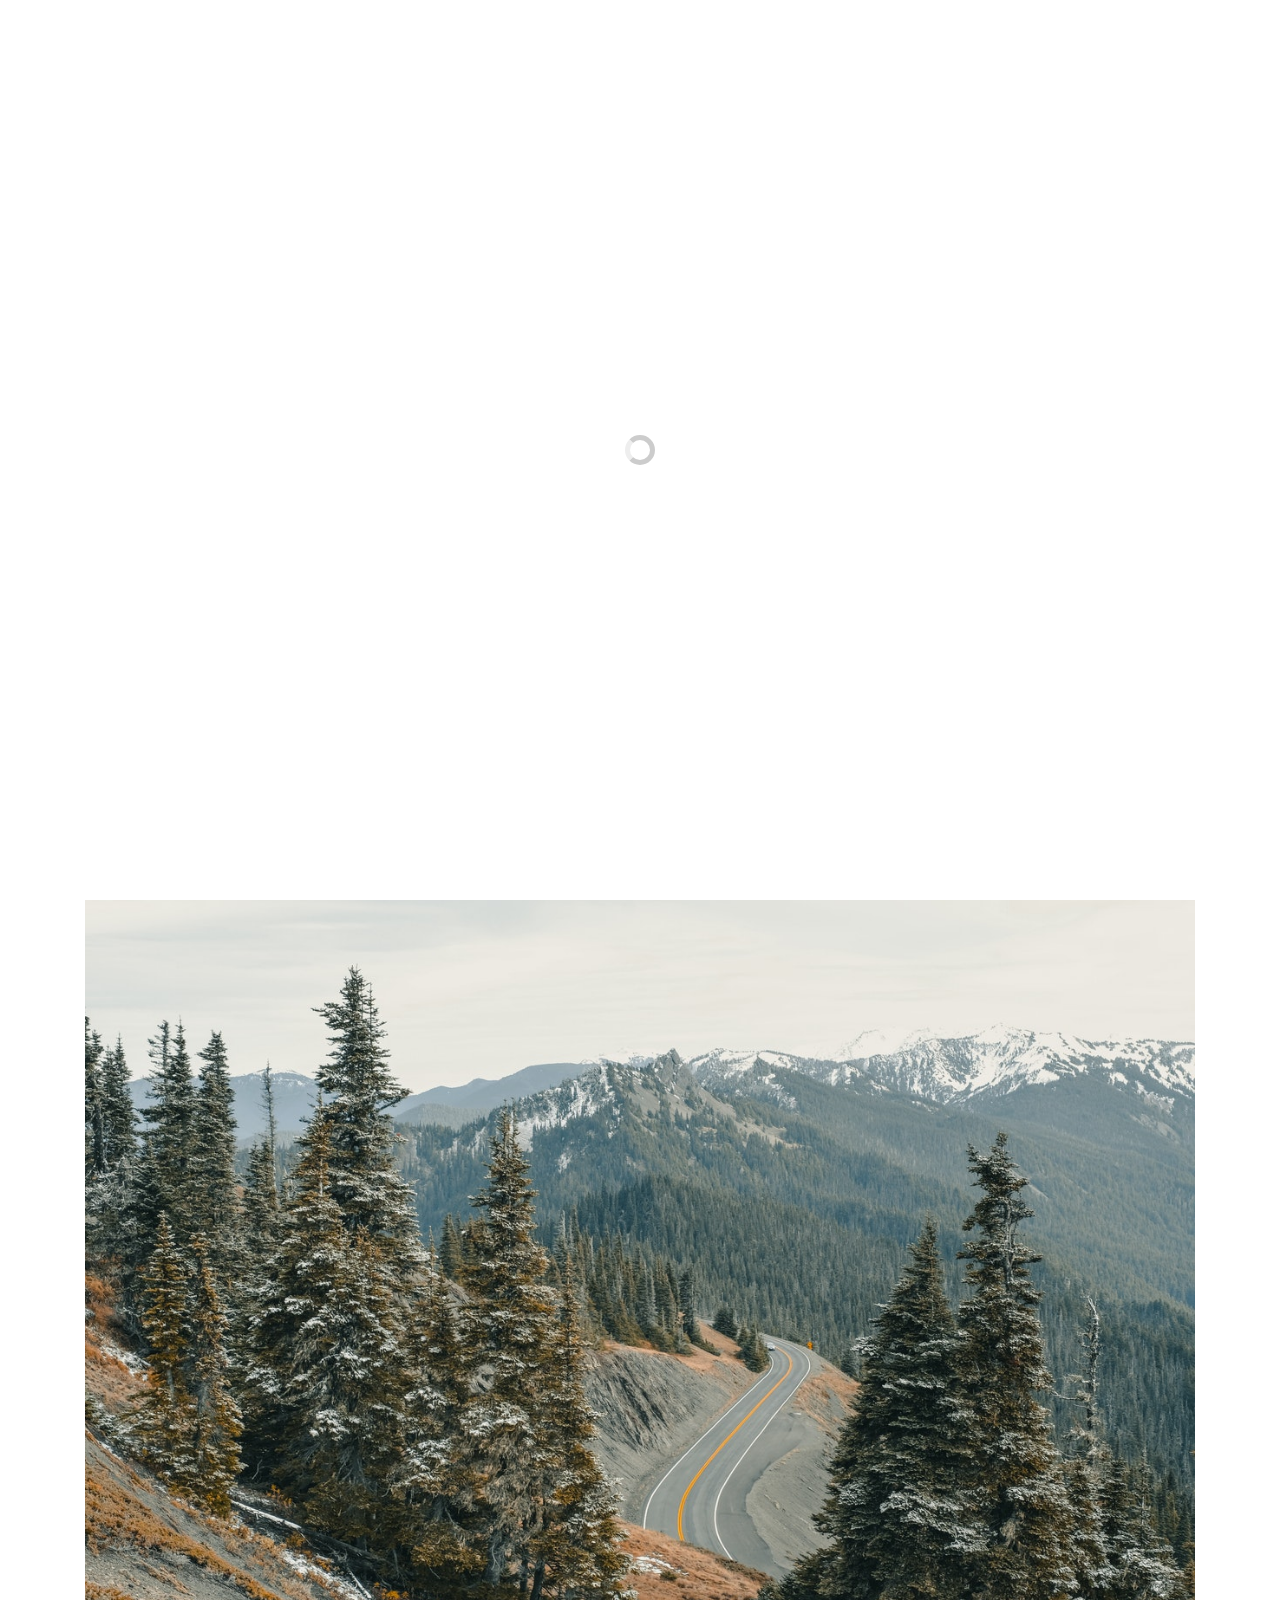
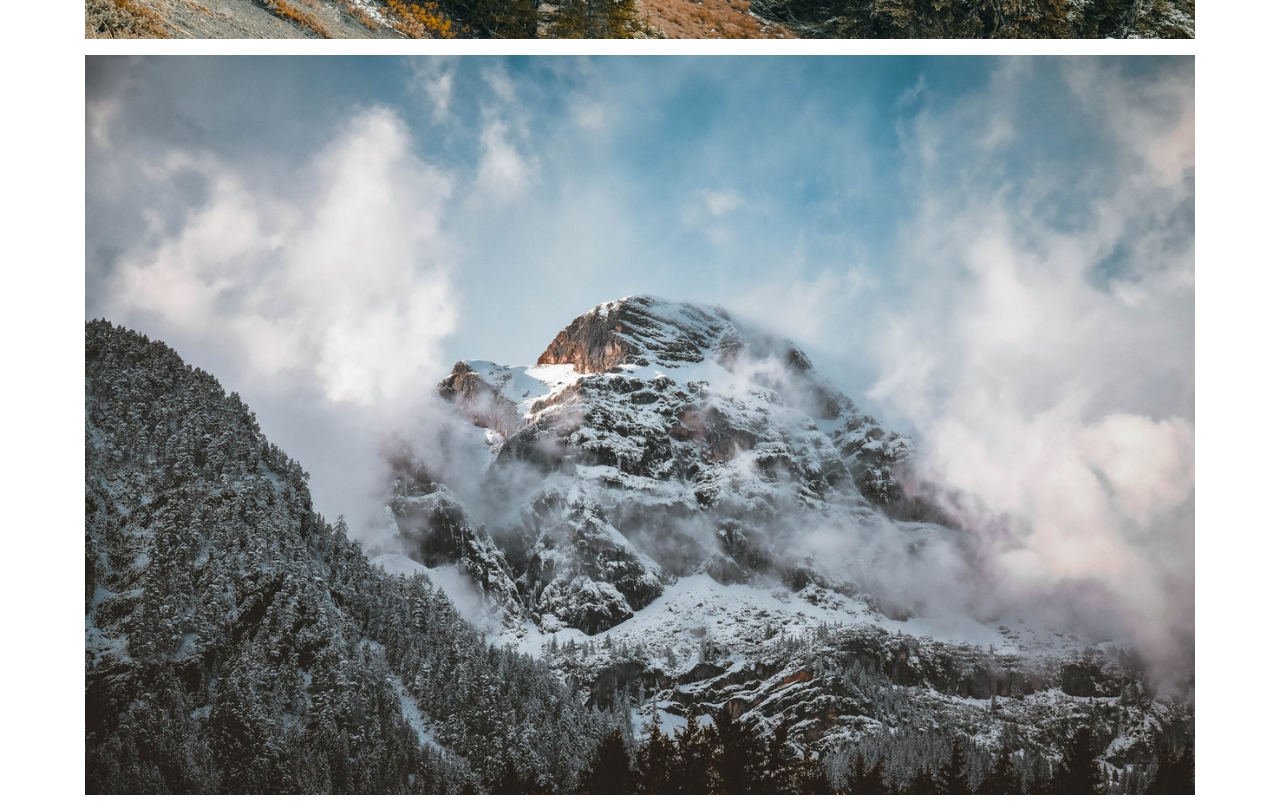
<file: v2.0/demo/Basic Page/BasicPage.html>
<!doctype html>
<html lang="en">
  <head>
    <!-- Required meta tags -->
    <meta charset="utf-8">
    <meta name="viewport" content="width=device-width, initial-scale=1, shrink-to-fit=no">

    <!-- Bootstrap CSS -->
    <link rel="stylesheet" href="https://stackpath.bootstrapcdn.com/bootstrap/4.4.1/css/bootstrap.min.css" integrity="sha384-Vkoo8x4CGsO3+Hhxv8T/Q5PaXtkKtu6ug5TOeNV6gBiFeWPGFN9MuhOf23Q9Ifjh" crossorigin="anonymous">

    <link href="js/ui-preloader/ui-preloader.css" rel="stylesheet" type="text/css">

    <title>Page Loader</title>
  </head>
  <body>

        <!-- Preloader part -->
        <div class="ui-preloader">
          <div class="ui-preloader-icon"></div>
        </div>

        <h1 class="text-center mt-5 mb-5">Page Loader JS</h1>

        <div class="container">

              <div class="row justify-content-center">

                  <div class="col-12 loaded-content">

                      <img class="img-fluid mb-3" src="images/adventure-alpine-cold-conifer-279455.jpg" alt="" width="" height="">
                      <img class="img-fluid mb-3" src="images/gray-asphalt-road-on-cliff-972391.jpg" alt="" width="" height="">
                      <img class="img-fluid mb-3" src="images/snow-covered-mountain-peak-1130847.jpg" alt="" width="" height="">

                  </div>
                  
              </div>

        </div>



    <!-- jQuery first -->
    <script src="https://code.jquery.com/jquery-3.3.1.min.js" integrity="sha256-FgpCb/KJQlLNfOu91ta32o/NMZxltwRo8QtmkMRdAu8=" crossorigin="anonymous"></script>


    <!-------------  Images Loaded Start ------------>
    <!--https://imagesloaded.desandro.com      -->
    <script src="js/ui-preloader/imagesloaded.pkgd.min.js"></script>

    <!------------- Page Loader ------------>
        <script src="js/ui-preloader/ui-preloader.js"></script>
        <script src="js/ui-preloader/ui-preloader-init.js"></script>
    <!------------- Page Loader ------------>


  </body>
</html>
</file>
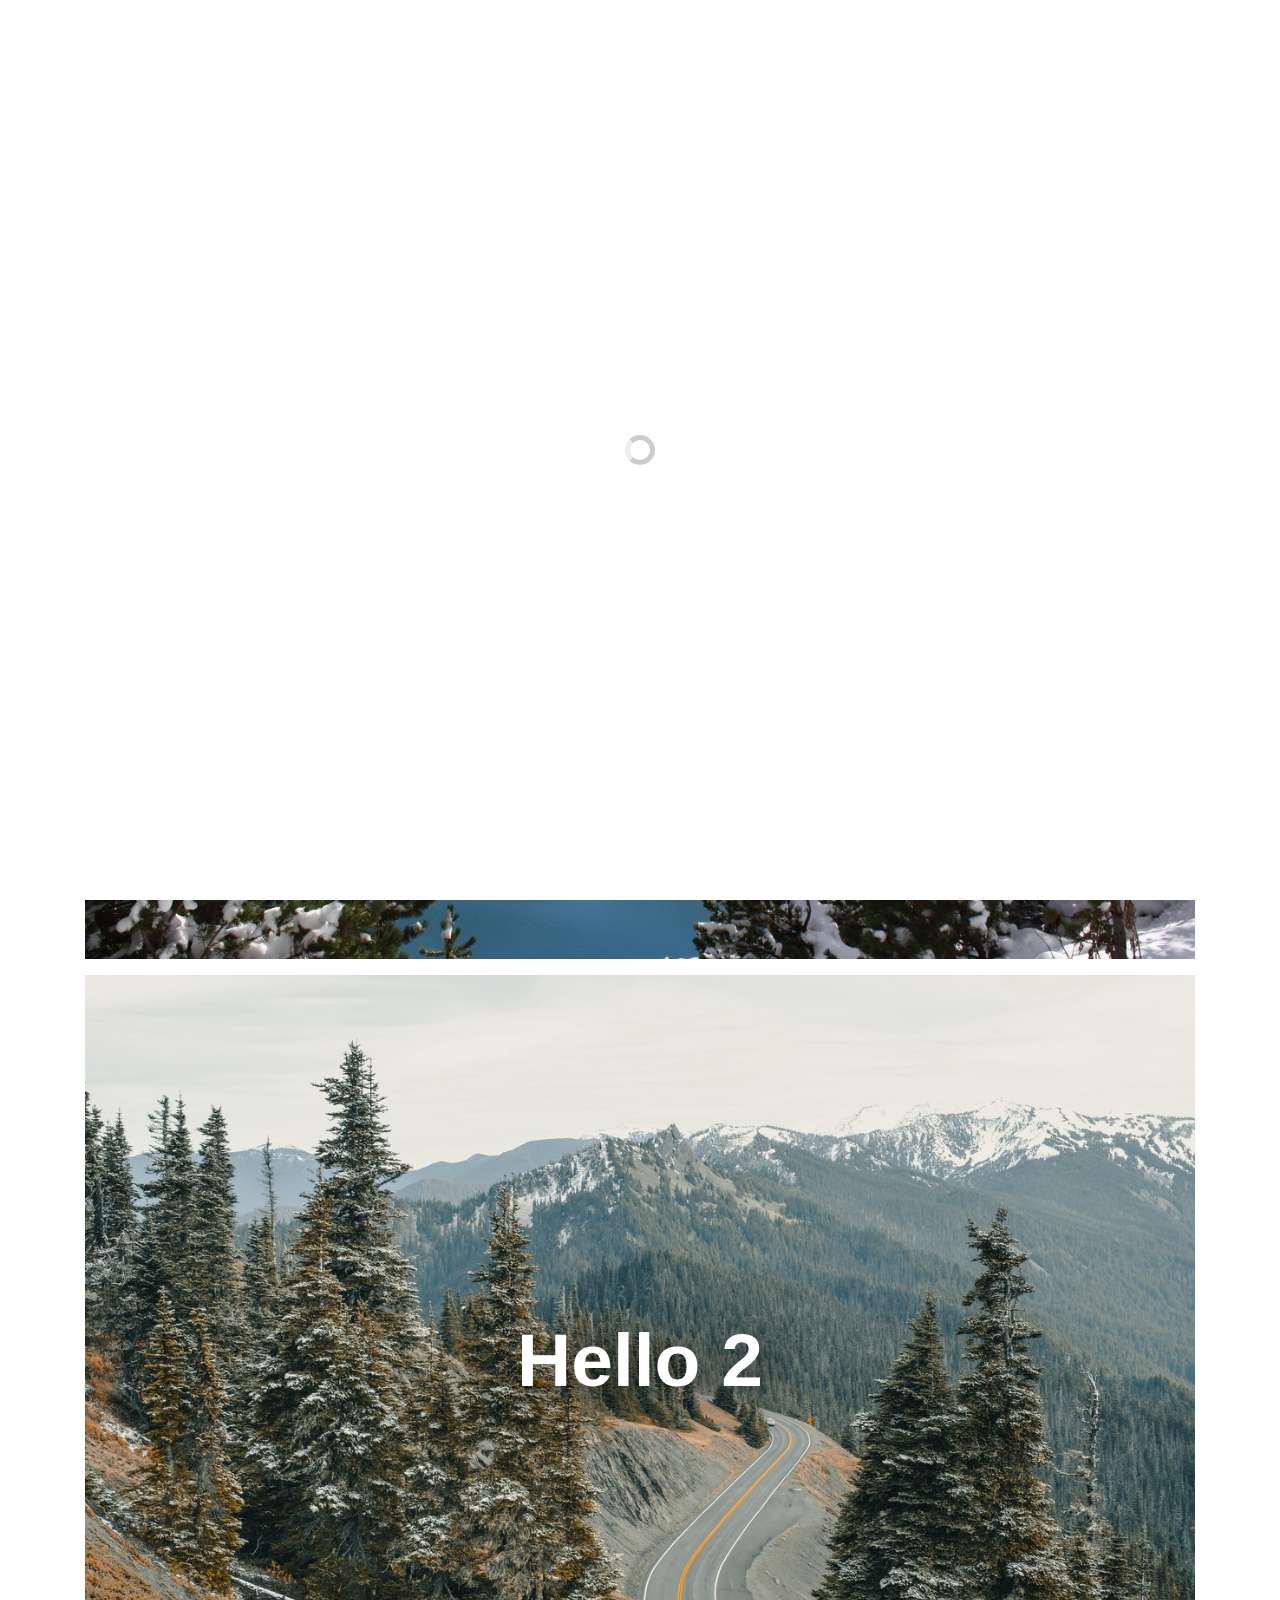
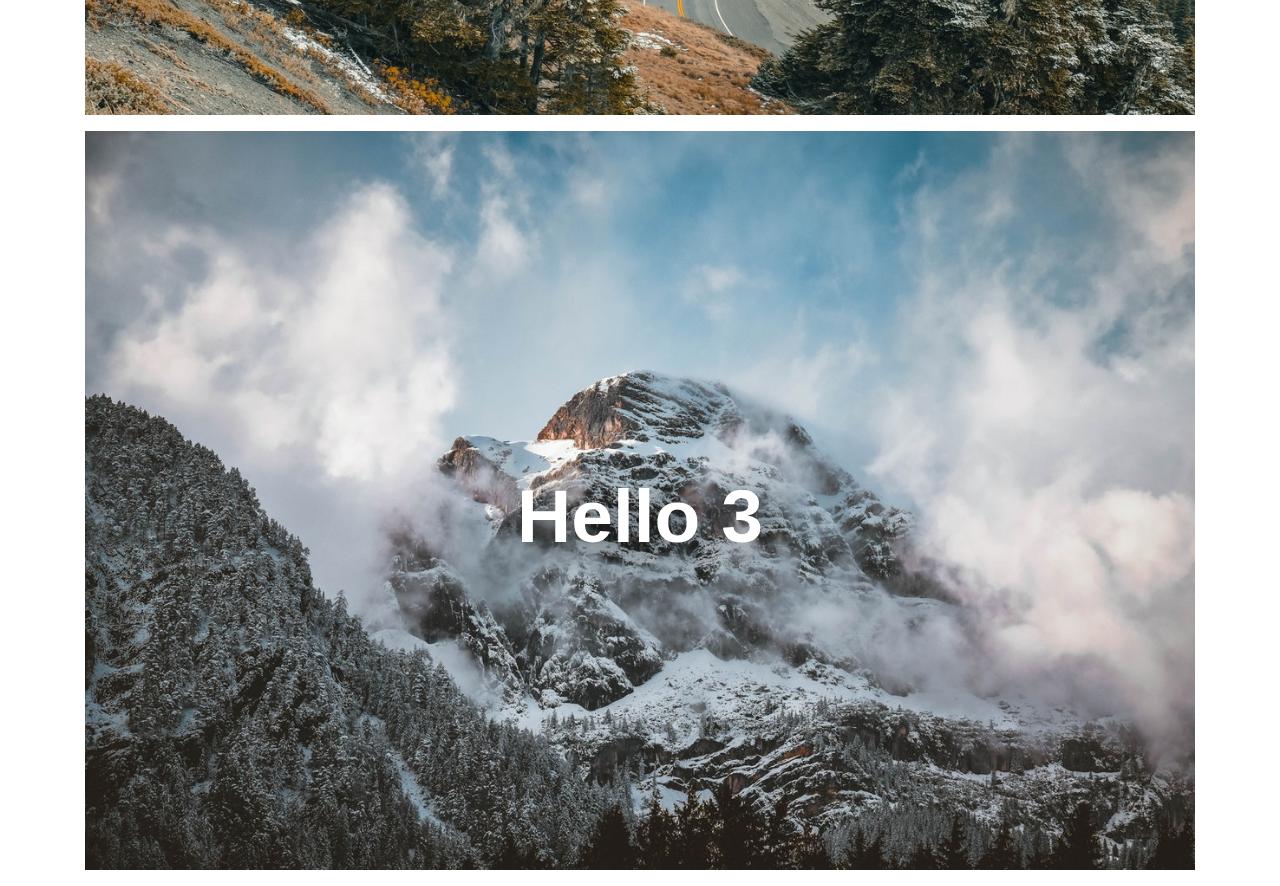
<file: v2.0/demo/Slider Page/SliderPage.html>
<!doctype html>
<html lang="en">
  <head>
    <!-- Required meta tags -->
    <meta charset="utf-8">
    <meta name="viewport" content="width=device-width, initial-scale=1, shrink-to-fit=no">

    <!-- Bootstrap CSS -->
    <link rel="stylesheet" href="https://stackpath.bootstrapcdn.com/bootstrap/4.4.1/css/bootstrap.min.css" integrity="sha384-Vkoo8x4CGsO3+Hhxv8T/Q5PaXtkKtu6ug5TOeNV6gBiFeWPGFN9MuhOf23Q9Ifjh" crossorigin="anonymous">

    <link rel="stylesheet" type="text/css" href="js/slick/slick.css"/>
    <link rel="stylesheet" type="text/css" href="js/slick/slick-theme.css"/>

     <link rel="stylesheet" href="https://cdnjs.cloudflare.com/ajax/libs/animate.css/3.7.2/animate.min.css">

     <link href="js/ui-preloader/ui-preloader.css" rel="stylesheet" type="text/css">

    <link href="style.css" rel="stylesheet" type="text/css">

    <title>Page Loader</title>
  </head>
  <body>
    

        <!-- Preloader part -->
        <div class="ui-preloader">
            <div class="ui-preloader-icon"></div>
        </div>


        <div class="container text-center">

        <h1 class="mt-5">Page Loader JS</h1>
        <h6 class="mb-4">With Slider and Animations</h6>

        <p class="mb-5">Slider's Initialisation and Start Animations only after slider's content is loaded</p>

              <div class="row justify-content-center main-slider">
                  <div class="col-12 slider-item">
                      <img class="img-fluid mb-3" src="images/adventure-alpine-cold-conifer-279455.jpg" alt="" width="" height="">

                      <h1
                          data-animation-in="zoomIn"
                          data-delay-in="1.0"
                          data-duration-in="1"
                          data-animation-out="zoomOut"
                          data-delay-out="5"
                          data-duration-out="1"
                          >Hello 1</h1>

                  </div>
                  <div class="col-12 slider-item">
                      <img class="img-fluid mb-3" src="images/gray-asphalt-road-on-cliff-972391.jpg" alt="" width="" height="">
                      <h1
                          data-animation-in="zoomIn"
                          data-delay-in="1.0"
                          data-duration-in="1"
                          data-animation-out="zoomOut"
                          data-delay-out="5"
                          data-duration-out="1"
                          >Hello 2</h1>
                  </div>
                  <div class="col-12 slider-item">
                      <img class="img-fluid mb-3" src="images/snow-covered-mountain-peak-1130847.jpg" alt="" width="" height="">
                      <h1
                          data-animation-in="zoomIn"
                          data-delay-in="1.0"
                          data-duration-in="1"
                          data-animation-out="zoomOut"
                          data-delay-out="5"
                          data-duration-out="1"
                          >Hello 3</h1>
                  </div>



              </div>

        </div>








    <!-- jQuery first -->
    <script src="https://code.jquery.com/jquery-3.3.1.min.js" integrity="sha256-FgpCb/KJQlLNfOu91ta32o/NMZxltwRo8QtmkMRdAu8=" crossorigin="anonymous"></script>


    <script type="text/javascript" src="js/slick-animation/slick-animation.js"></script>

    <!-------------  Images Loaded Start ------------>
    <!--https://imagesloaded.desandro.com      -->
    <script src="js/ui-preloader/imagesloaded.pkgd.min.js"></script>

    <script type="text/javascript" src="js/slick/slick.min.js"></script>
    <script type="text/javascript" src="js/slick-animation/slick-animation.js"></script>

    <!------------- Page Loader ------------>
        <script src="js/ui-preloader/ui-preloader.js"></script>
        <script src="js/ui-preloader/ui-preloader-init.js"></script>
    <!------------- Page Loader ------------>

    
   

  </body>
</html>
</file>
<file: v2.0/demo/Basic Page/js/ui-preloader/ui-preloader.css>
.ui-preloader {
  position: fixed;
  z-index: 100;
  left: 0;
  top: 0;
  right: 0;
  bottom: 0;
  background-color: #FFF;
}

.ui-preloader-icon {
    content: "";
    width: 30px;
    height: 30px;
    position: fixed;
    top: 50%;
    left: 50%;
    margin-top: -15px;
    margin-left: -15px;
    border-radius: 50%;
    z-index: 100;

    background-color: transparent;
    border-top: 5px solid rgba(0, 0, 0, 0.2);
    border-right: 5px solid rgba(0, 0, 0, 0.2);
    border-bottom: 5px solid rgba(0, 0, 0, 0.2);
    border-left: 5px solid #eee;

    animation-iteration-count:infinite;
    animation-timing-function: linear;
    transform: translateZ(0);
    animation-duration: .75s;

    animation-name: ui-preloader-icon-animation;
}

@keyframes ui-preloader-icon-animation {
  0% {
    transform: rotate(0deg);
  }
  100% {
    transform: rotate(360deg);
  }
}
</file>
<file: v2.0/demo/Slider Page/js/ui-preloader/ui-preloader.css>
.ui-preloader {
  position: fixed;
  z-index: 100;
  left: 0;
  top: 0;
  right: 0;
  bottom: 0;
  background-color: #FFF;
}

.ui-preloader-icon {
    content: "";
    width: 30px;
    height: 30px;
    position: fixed;
    top: 50%;
    left: 50%;
    margin-top: -15px;
    margin-left: -15px;
    border-radius: 50%;
    z-index: 100;

    background-color: transparent;
    border-top: 5px solid rgba(0, 0, 0, 0.2);
    border-right: 5px solid rgba(0, 0, 0, 0.2);
    border-bottom: 5px solid rgba(0, 0, 0, 0.2);
    border-left: 5px solid #eee;

    animation-iteration-count:infinite;
    animation-timing-function: linear;
    transform: translateZ(0);
    animation-duration: .75s;

    animation-name: ui-preloader-icon-animation;
}

@keyframes ui-preloader-icon-animation {
  0% {
    transform: rotate(0deg);
  }
  100% {
    transform: rotate(360deg);
  }
}
</file>
<file: v2.0/demo/Slider Page/style.css>
.main-slider .slider-item {
	position: relative;
}
.main-slider .slider-item h1 {
	position: absolute;
    top: 45%;
    left: 0;
    right: 0;
    margin: auto;
    text-align: center;
    font-size: 75px;
    font-weight: bold;
    text-shadow: 10px 10px 50px rgba(0, 0, 0, 0.95);
    color: #FFF;
}
</file>
